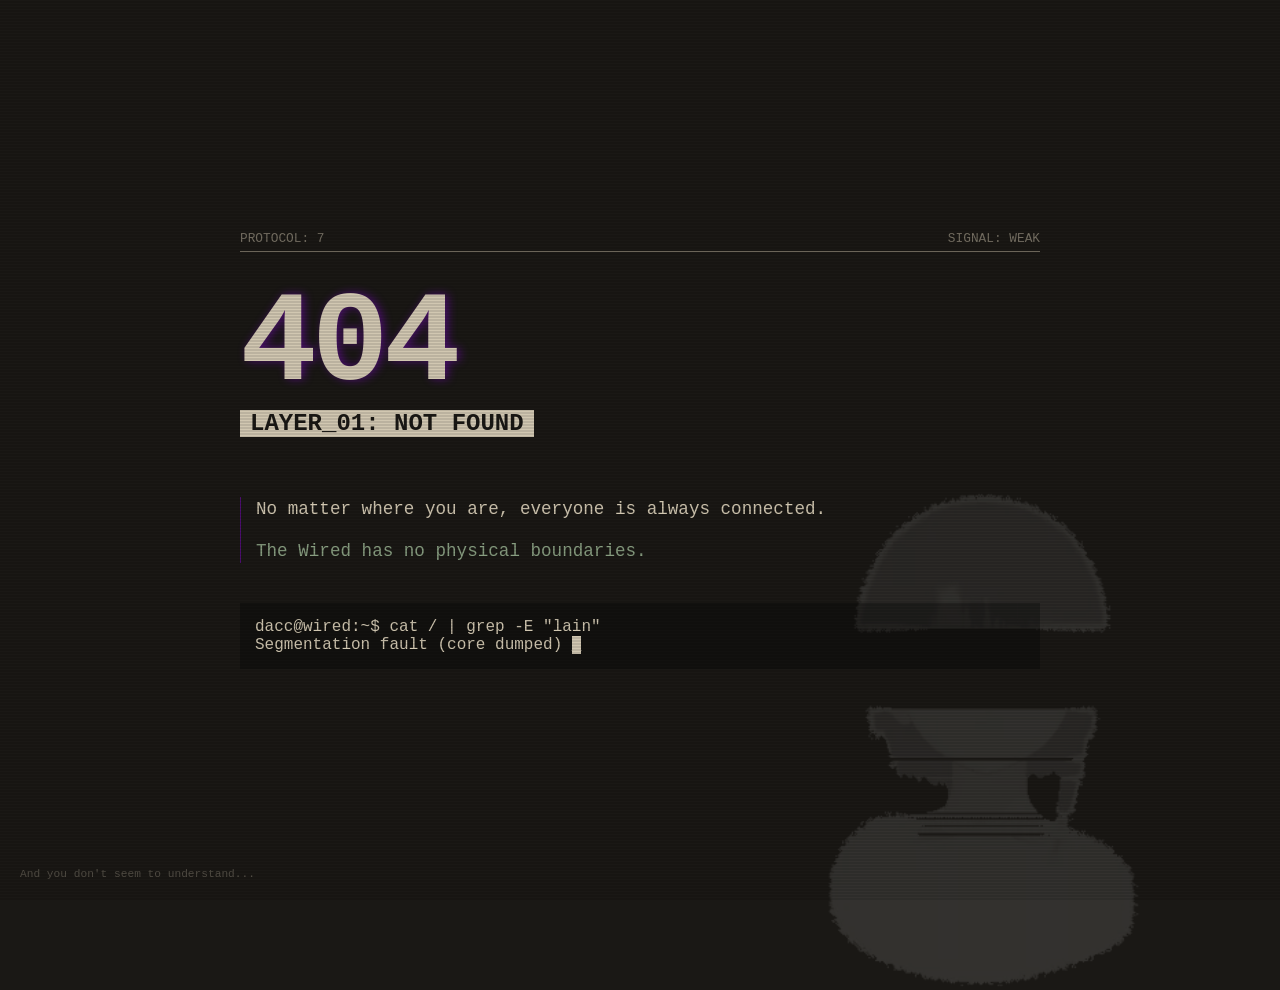
<file: index.html>
<!doctype html>
<html lang="en">
    <head>
        <meta charset="UTF-8" />
        <meta name="viewport" content="width=device-width, initial-scale=1.0" />
        <title>THE WIRED: 404</title>
        <link rel="stylesheet" href="wired.css" />
        <link rel="icon" type="image/webp" href="navi.webp" />
    </head>
    <body>
        <div class="sketch"></div>
        <div class="scanlines"></div>

        <div class="lain"></div>

        <main class="terminal">
            <div class="navi-header">
                <span class="protocol">PROTOCOL: 7</span>
                <span class="signal">SIGNAL: WEAK</span>
            </div>

            <div class="glitch">
                <h1 class="error-code" data-text="404">404</h1>
                <h2 class="error-status">LAYER_01: NOT FOUND</h2>
            </div>

            <div class="message">
                <p>No matter where you are, everyone is always connected.</p>
                <p class="highlight">The Wired has no physical boundaries.</p>
            </div>

            <div class="prompt">
                <span class="user">dacc@wired:~$</span>
                <span class="input">cat / | grep -E "lain"</span>
                <br />
                <span class="response">Segmentation fault (core dumped)</span>
                <span class="cursor">_</span>
            </div>
        </main>

        <div class="yeaidont">And you don't seem to understand...</div>
    </body>
</html>
</file>
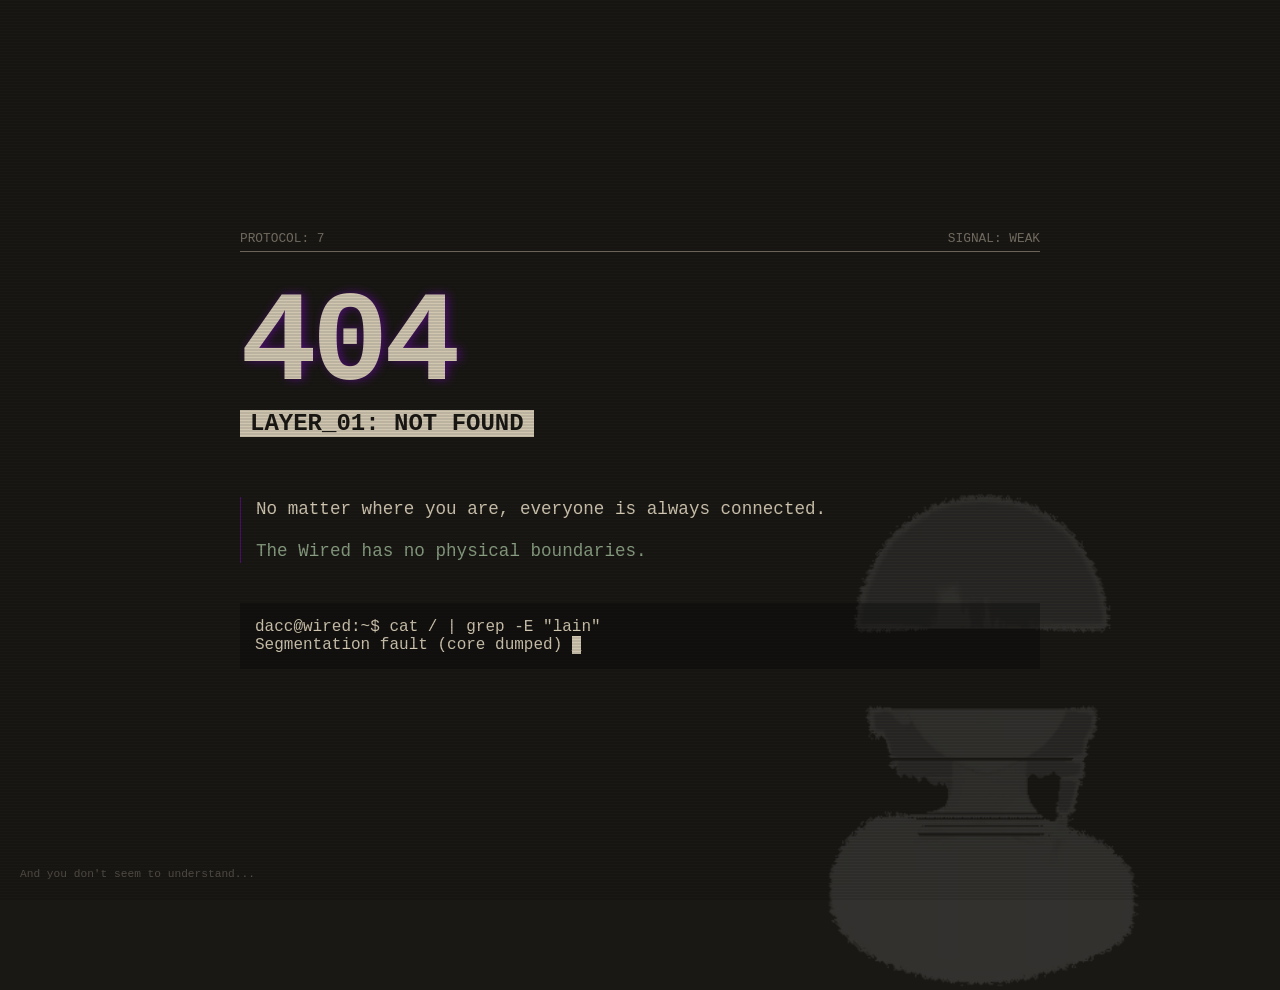
<file: lain.html>
<!doctype html>
<html lang="en">
    <head>
        <meta charset="UTF-8" />
        <meta name="viewport" content="width=device-width, initial-scale=1.0" />
        <title>THE WIRED: 404</title>
        <link rel="stylesheet" href="wired.css" />
    </head>
    <body>
        <div class="sketch"></div>
        <div class="scanlines"></div>

        <div class="lain"></div>

        <main class="terminal">
            <div class="navi-header">
                <span class="protocol">PROTOCOL: 7</span>
                <span class="signal">SIGNAL: WEAK</span>
            </div>

            <div class="glitch">
                <h1 class="error-code" data-text="404">404</h1>
                <h2 class="error-status">LAYER_01: NOT FOUND</h2>
            </div>

            <div class="message">
                <p>No matter where you are, everyone is always connected.</p>
                <p class="highlight">The Wired has no physical boundaries.</p>
            </div>

            <div class="prompt">
                <span class="user">dacc@wired:~$</span>
                <span class="input">cat / | grep -E "lain"</span>
                <br />
                <span class="response">Segmentation fault (core dumped)</span>
                <span class="cursor">_</span>
            </div>
        </main>

        <div class="yeaidont">And you don't seem to understand...</div>
    </body>
</html>
</file>
<file: wired.css>
:root {
    --bg-color: #1a1815;
    --text-color: #d1c7b1;
    --accent-glow: rgba(157, 0, 255, 0.4);
    --terminal-green: #889e81;
}

body {
    background-color: var(--bg-color);
    color: var(--text-color);
    font-family: "Courier New", Courier, monospace;
    height: 100vh;
    margin: 0;
    display: flex;
    justify-content: center;
    align-items: center;
    overflow: hidden;
}

.scanlines {
    position: fixed;
    top: 0;
    width: 100%;
    height: 100%;
    background: linear-gradient(
        rgba(18, 16, 16, 0) 50%,
        rgba(0, 0, 0, 0.1) 50%
    );
    background-size: 100% 3px;
    z-index: 100;
    pointer-events: none;
}

.lain {
    position: absolute;
    bottom: -10%;
    right: 5%;
    width: 400px;
    height: 500px;
    background: url("lain.webp");
    background-size: contain;
    background-repeat: no-repeat;
    opacity: 0.15;
    filter: grayscale(1) contrast(1.2);
    z-index: 1;
    transition: opacity 0.5s;
}

.terminal {
    position: relative;
    z-index: 10;
    width: 80%;
    max-width: 800px;
}

.navi-header {
    display: flex;
    justify-content: space-between;
    font-size: 0.8rem;
    border-bottom: 1px solid var(--text-color);
    padding-bottom: 5px;
    margin-bottom: 20px;
    opacity: 0.5;
}

.error-code {
    font-size: 8rem;
    margin: 0;
    letter-spacing: -5px;
    color: var(--text-color);
    text-shadow: 3px 0px 10px var(--accent-glow);
    animation: jitter 4s infinite;
}

.error-status {
    font-size: 1.5rem;
    margin-top: -10px;
    background: var(--text-color);
    color: var(--bg-color);
    display: inline-block;
    padding: 0 10px;
}

.message {
    margin: 40px 0;
    font-size: 1.1rem;
    line-height: 1.4;
    border-left: 1px solid var(--accent-glow);
    padding-left: 15px;
}

.highlight {
    color: var(--terminal-green);
}

.prompt {
    font-size: 1rem;
    background: rgba(0, 0, 0, 0.3);
    padding: 15px;
}

.cursor {
    animation: blink 1s infinite;
    background: var(--text-color);
    color: var(--text-color);
}

.yeaidont {
    position: absolute;
    bottom: 20px;
    left: 20px;
    font-size: 0.7rem;
    opacity: 0.3;
}

@keyframes jitter {
    0% {
        transform: translate(0);
    }
    1% {
        transform: translate(2px, -2px);
    }
    2% {
        transform: translate(-2px, 1px);
    }
    3% {
        transform: translate(0);
    }
}

@keyframes blink {
    50% {
        opacity: 0;
    }
}
</file>
